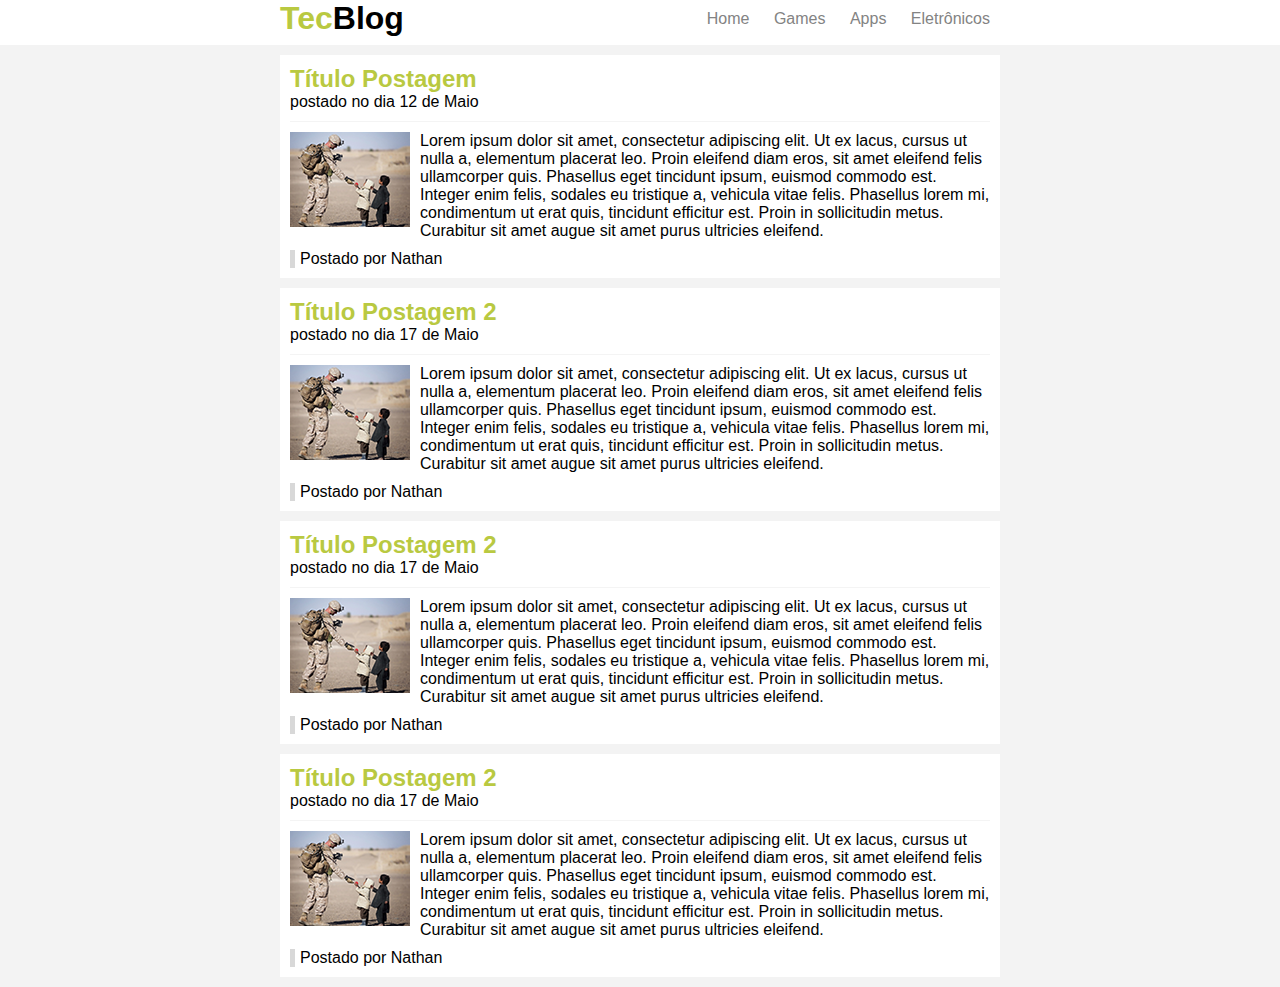
<file: TecBlog/index.html>
<!DOCTYPE html>
<html>
<head>
	<title>TecBlog</title>
	<meta charset="utf-8">
	<link rel="stylesheet" type="text/css" href="css/estilo.css">
</head>
<body>
	<div id="navegacao">
		<div id="area">
			<h1 id="logo"><span id="verde">Tec</span>Blog</h1>
			<div id="menu">
				<a href="index.html">Home</a>
				<a href="games.html">Games</a>
				<a href="apps.htm">Apps</a>
				<a href="eletronico.htm">Eletrônicos</a>				
			</div>
		</div>
	</div>
	<div class="area-principal" id="area-p">
		<div class="postagem">
			<h2>Título Postagem</h2>
			<span class="data-postagem">postado no dia 12 de Maio</span>
			<img src="img/imagem1.png" class="img-postagem">
			<p>Lorem ipsum dolor sit amet, consectetur adipiscing elit. Ut ex lacus, cursus ut nulla a, elementum placerat leo. Proin eleifend diam eros, sit amet eleifend felis ullamcorper quis. Phasellus eget tincidunt ipsum, euismod commodo est. Integer enim felis, sodales eu tristique a, vehicula vitae felis. Phasellus lorem mi, condimentum ut erat quis, tincidunt efficitur est. Proin in sollicitudin metus. Curabitur sit amet augue sit amet purus ultricies eleifend. </p>
			<span class="postado">Postado por Nathan</span>
		</div>
	</div>

	<div class="area-principal">
		<div class="postagem">
			<h2>Título Postagem 2</h2>
			<span class="data-postagem">postado no dia 17 de Maio</span>
			<img src="img/imagem1.png" class="img-postagem">
			<p>Lorem ipsum dolor sit amet, consectetur adipiscing elit. Ut ex lacus, cursus ut nulla a, elementum placerat leo. Proin eleifend diam eros, sit amet eleifend felis ullamcorper quis. Phasellus eget tincidunt ipsum, euismod commodo est. Integer enim felis, sodales eu tristique a, vehicula vitae felis. Phasellus lorem mi, condimentum ut erat quis, tincidunt efficitur est. Proin in sollicitudin metus. Curabitur sit amet augue sit amet purus ultricies eleifend. </p>
			<span class="postado">Postado por Nathan</span>
		</div>
	</div>

	<div class="area-principal">
		<div class="postagem">
			<h2>Título Postagem 2</h2>
			<span class="data-postagem">postado no dia 17 de Maio</span>
			<img src="img/imagem1.png" class="img-postagem">
			<p>Lorem ipsum dolor sit amet, consectetur adipiscing elit. Ut ex lacus, cursus ut nulla a, elementum placerat leo. Proin eleifend diam eros, sit amet eleifend felis ullamcorper quis. Phasellus eget tincidunt ipsum, euismod commodo est. Integer enim felis, sodales eu tristique a, vehicula vitae felis. Phasellus lorem mi, condimentum ut erat quis, tincidunt efficitur est. Proin in sollicitudin metus. Curabitur sit amet augue sit amet purus ultricies eleifend. </p>
			<span class="postado">Postado por Nathan</span>
		</div>
	</div>

	<div class="area-principal">
		<div class="postagem">
			<h2>Título Postagem 2</h2>
			<span class="data-postagem">postado no dia 17 de Maio</span>
			<img src="img/imagem1.png" class="img-postagem">
			<p>Lorem ipsum dolor sit amet, consectetur adipiscing elit. Ut ex lacus, cursus ut nulla a, elementum placerat leo. Proin eleifend diam eros, sit amet eleifend felis ullamcorper quis. Phasellus eget tincidunt ipsum, euismod commodo est. Integer enim felis, sodales eu tristique a, vehicula vitae felis. Phasellus lorem mi, condimentum ut erat quis, tincidunt efficitur est. Proin in sollicitudin metus. Curabitur sit amet augue sit amet purus ultricies eleifend. </p>
			<span class="postado">Postado por Nathan</span>
		</div>
	</div>

</body>
</html>
</file>
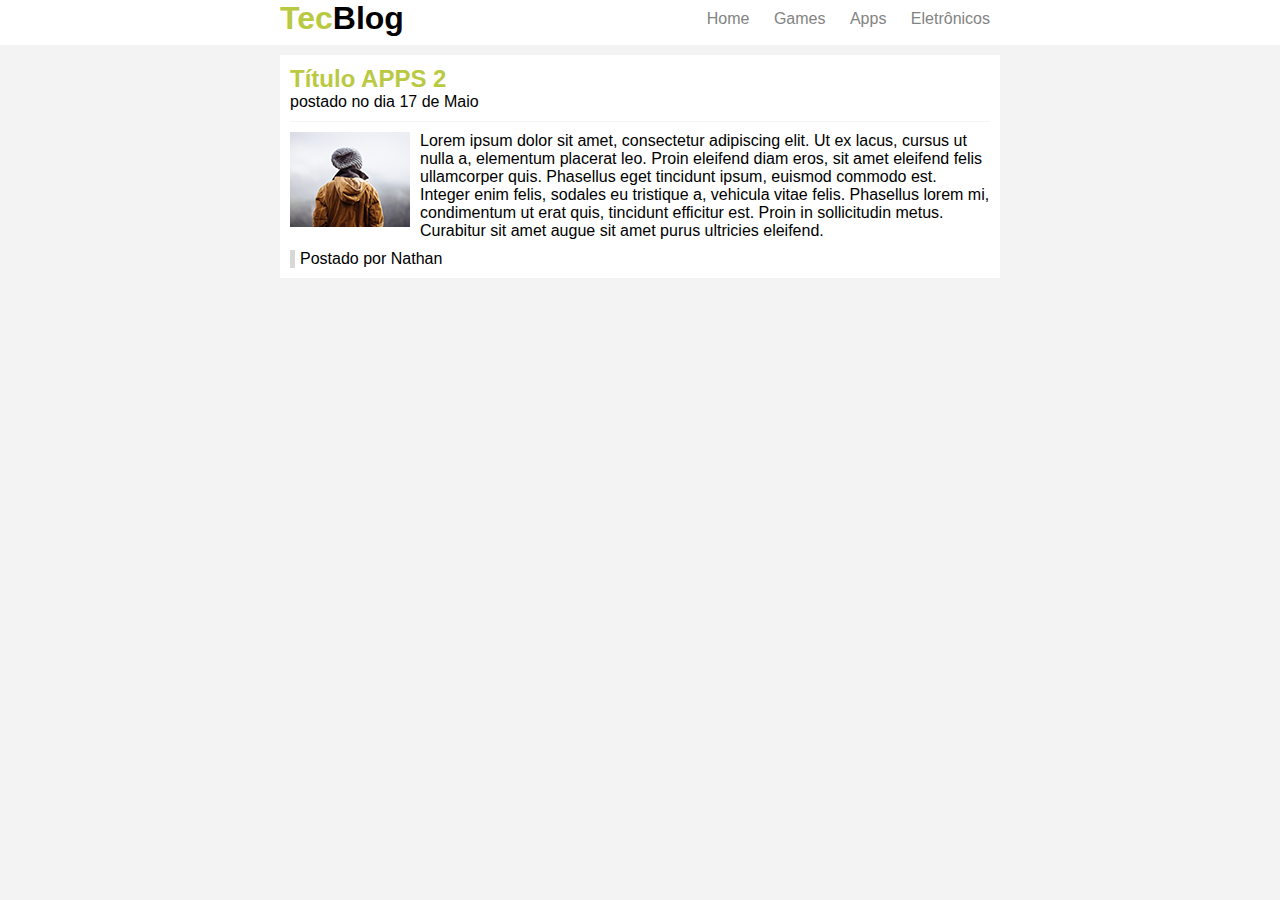
<file: TecBlog/apps.html>
<!DOCTYPE html>
<html>
<head>
	<title>APPS</title>
	<meta charset="utf-8">
	<link rel="stylesheet" type="text/css" href="css/estilo.css">
</head>
<body>
	<div id="navegacao">
		<div id="area">
			<h1 id="logo"><span id="verde">Tec</span>Blog</h1>
			<div id="menu">
				<a href="index.html">Home</a>
				<a href="games.html">Games</a>
				<a href="apps.html">Apps</a>
				<a href="eletronico.html">Eletrônicos</a>			
			</div>
		</div>
	</div>

	<div class="area-principal" id="area-p">
		<div class="postagem">
			<h2>Título APPS 2</h2>
			<span class="data-postagem">postado no dia 17 de Maio</span>
			<img src="img/imagem2.png" class="img-postagem">
			<p>Lorem ipsum dolor sit amet, consectetur adipiscing elit. Ut ex lacus, cursus ut nulla a, elementum placerat leo. Proin eleifend diam eros, sit amet eleifend felis ullamcorper quis. Phasellus eget tincidunt ipsum, euismod commodo est. Integer enim felis, sodales eu tristique a, vehicula vitae felis. Phasellus lorem mi, condimentum ut erat quis, tincidunt efficitur est. Proin in sollicitudin metus. Curabitur sit amet augue sit amet purus ultricies eleifend. </p>
			<span class="postado">Postado por Nathan</span>
		</div>
	</div>
</body>
</html>
</file>
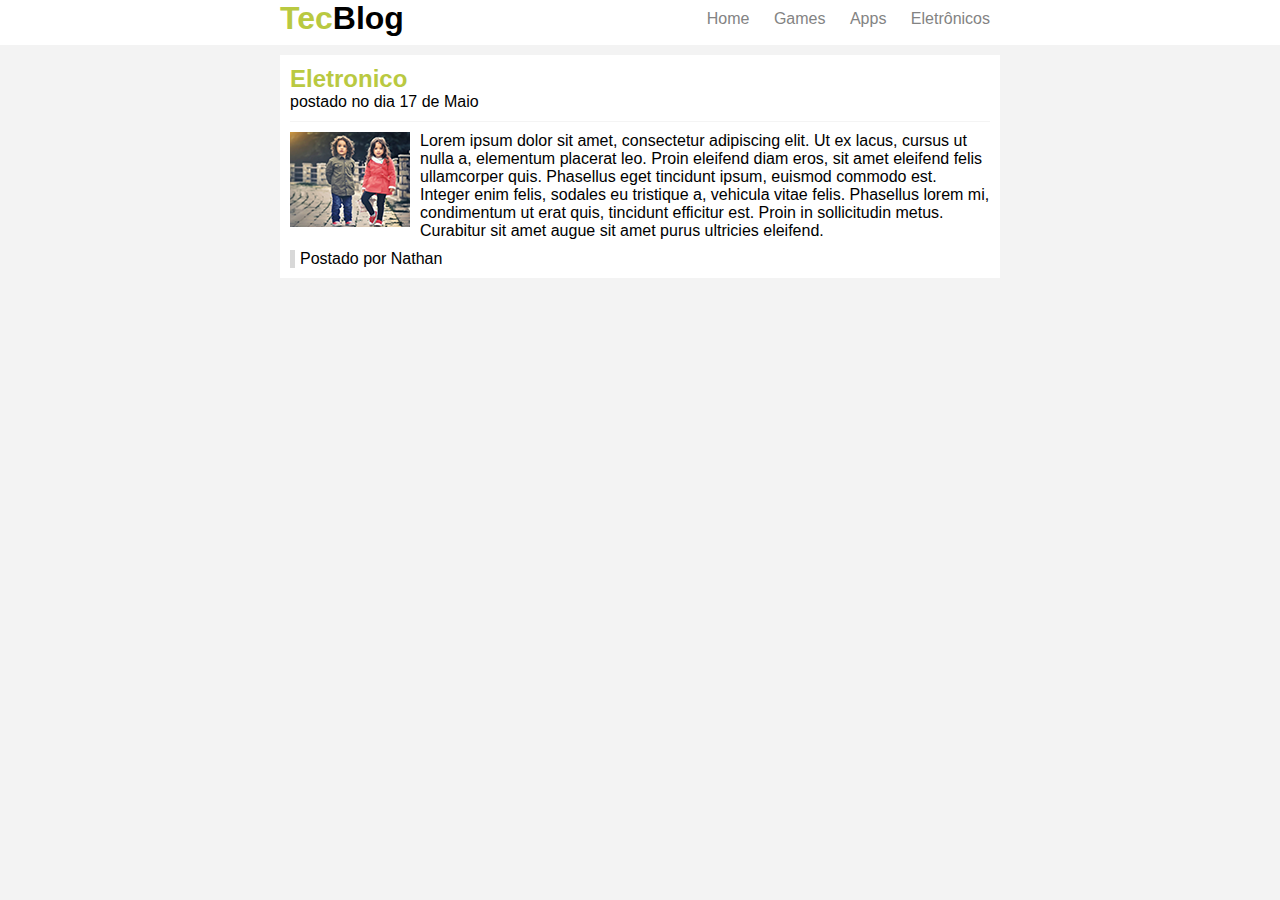
<file: TecBlog/eletronico.html>
<!DOCTYPE html>
<html>
<head>
	<title>Eletronico</title>
	<meta charset="utf-8">
	<link rel="stylesheet" type="text/css" href="css/estilo.css">
</head>
<body>
	<div id="navegacao">
		<div id="area">
			<h1 id="logo"><span id="verde">Tec</span>Blog</h1>
			<div id="menu">
				<a href="index.html">Home</a>
				<a href="games.html">Games</a>
				<a href="apps.html">Apps</a>
				<a href="eletronico.html">Eletrônicos</a>				
			</div>
		</div>
	</div>

	<div class="area-principal" id="area-p">
		<div class="postagem">
			<h2>Eletronico </h2>
			<span class="data-postagem">postado no dia 17 de Maio</span>
			<img src="img/imagem4.png" class="img-postagem">
			<p>Lorem ipsum dolor sit amet, consectetur adipiscing elit. Ut ex lacus, cursus ut nulla a, elementum placerat leo. Proin eleifend diam eros, sit amet eleifend felis ullamcorper quis. Phasellus eget tincidunt ipsum, euismod commodo est. Integer enim felis, sodales eu tristique a, vehicula vitae felis. Phasellus lorem mi, condimentum ut erat quis, tincidunt efficitur est. Proin in sollicitudin metus. Curabitur sit amet augue sit amet purus ultricies eleifend. </p>
			<span class="postado">Postado por Nathan</span>
		</div>
	</div>
</body>
</html>
</file>
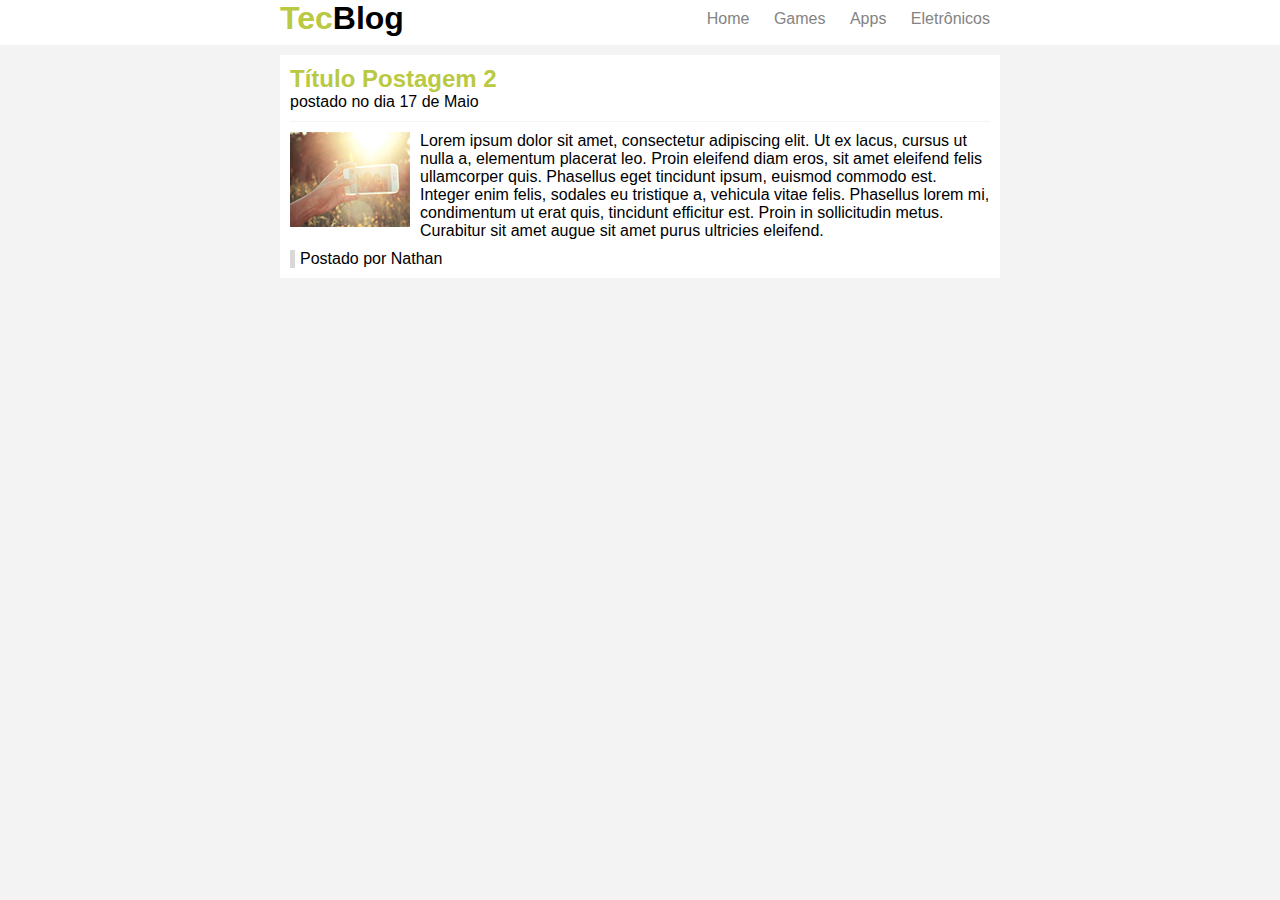
<file: TecBlog/games.html>
<!DOCTYPE html>
<html>
<head>
	<title>Games</title>
	<meta charset="utf-8">
	<link rel="stylesheet" type="text/css" href="css/estilo.css">
</head>
<body>
	<div id="navegacao">
		<div id="area">
			<h1 id="logo"><span id="verde">Tec</span>Blog</h1>
			<div id="menu">
				<a href="index.html">Home</a>
				<a href="games.html">Games</a>
				<a href="apps.html">Apps</a>
				<a href="eletronico.html">Eletrônicos</a>			
			</div>
		</div>
	</div>

	<div class="area-principal" id="area-p">
		<div class="postagem">
			<h2>Título Postagem 2</h2>
			<span class="data-postagem">postado no dia 17 de Maio</span>
			<img src="img/imagem5.png" class="img-postagem">
			<p>Lorem ipsum dolor sit amet, consectetur adipiscing elit. Ut ex lacus, cursus ut nulla a, elementum placerat leo. Proin eleifend diam eros, sit amet eleifend felis ullamcorper quis. Phasellus eget tincidunt ipsum, euismod commodo est. Integer enim felis, sodales eu tristique a, vehicula vitae felis. Phasellus lorem mi, condimentum ut erat quis, tincidunt efficitur est. Proin in sollicitudin metus. Curabitur sit amet augue sit amet purus ultricies eleifend. </p>
			<span class="postado">Postado por Nathan</span>
		</div>
	</div>
</body>
</html>
</file>
<file: TecBlog/css/estilo.css>
*{
	margin: 0;
	padding: 0;
}

body{
	background: #F3F3F3;
	font-size: 16px; 
	font-family: "Trebuchet", Helvetica, sans-serif;
	
}

#navegacao {
	background: #FFF;		
	height: 45px;
	position: fixed;
	top: 0;
	width: 100%;

}

#area {
	margin: 0 auto;
	width: 720px;
}

#navegacao #area h1#logo {
	float: left;
}

#navegacao #area #menu {
	float: right;
	padding: 10px 0;
}
/*Formatação do menu*/
#navegacao #area #menu a{
	padding: 5px 10px;
	text-decoration:none;
}
#navegacao #area #menu a:link, #navegacao #area #menu a:visited{
	color: #838383;
}
#navegacao #area #menu a:hover {
	color: #fff;
	background: #b9c941;
}
#navegacao #area span#verde, h2 {
	color:#b9c941;
}

/*Postagem*/
#area-p {
	margin-top: 55px;
}
.area-principal {
	margin: 10px auto;
	width: 720px;
}

.area-principal .postagem {
	background: #fff;
	padding: 10px;
}

.area-principal .postagem .data-postagem {
	border-bottom: 1px solid #F4F4F4;
	display: block;
	padding-bottom: 10px;
	margin-bottom: 10px;
}

.area-principal .postagem img.img-postagem{
	float: left;
	margin: 0 10px 10px 0;
}

.area-principal .postagem span.postado{
	border-left: 5px solid #d8d8d8;
	padding-left: 5px;
	display: block;
	margin-top: 10px; 
}
</file>
